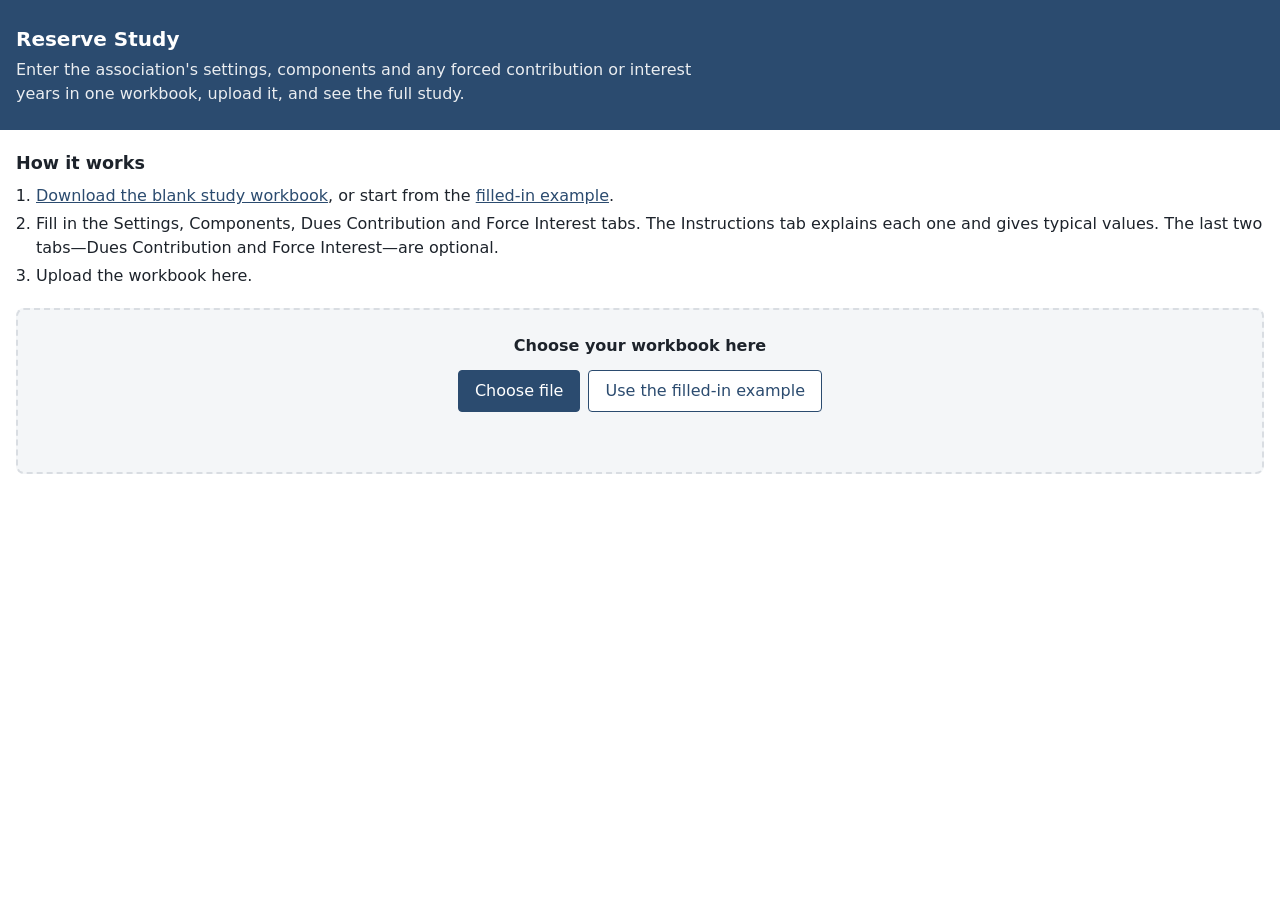
<file: index.html>
<!DOCTYPE html>
<html lang="en">

<head>
  <meta charset="UTF-8">
  <meta name="viewport" content="width=device-width, initial-scale=1.0">
  <title>Reserve Study</title>
  <link rel="shortcut icon" href="#">
  <link href="./css/upload.css" rel="stylesheet" type="text/css">
</head>

<body>
  <header class="site-header">
    <h1>Reserve Study</h1>
    <p>Enter the association's settings, components and any forced contribution or interest years in one workbook,
      upload it, and see the full study.</p>
  </header>

  <main>
    <section class="steps" aria-labelledby="stepsHeading">
      <h2 id="stepsHeading">How it works</h2>
      <ol>
        <li><a href="templates/Reserve_Study_Template.xlsx" download>Download the blank study workbook</a>,
          or start from the <a href="templates/Reserve_Study_Example_Filled.xlsx" download>filled-in example</a>.</li>
        <li>Fill in the Settings, Components, Dues Contribution and Force Interest tabs. The Instructions tab
          explains each one and gives typical values. The last two tabs—Dues Contribution and Force Interest—are
          optional.</li>
        <li>Upload the workbook here.</li>
      </ol>
    </section>

    <section id="dropZone" class="drop-zone" aria-label="Upload workbook">
      <p class="drop-title">Choose your workbook here</p>
      <div class="drop-actions">
        <label class="button">Choose file
          <input type="file" id="fileInput" accept=".xlsx,.xls" hidden>
        </label>
        <button type="button" id="exampleBtn" class="button secondary">Use the filled-in example</button>
      </div>
      <p id="fileName" class="file-name" aria-live="polite"></p>
    </section>

    <section id="messages" aria-live="polite" hidden></section>

    <section id="results" hidden>
      <div id="studySummary" class="study-summary"></div>

      <div class="actions">
        <button type="button" id="pdfBtn" class="button">Print / Save as PDF</button>
        <button type="button" id="excelBtn" class="button">Download Excel workbook</button>
        <span id="actionStatus" class="status" aria-live="polite"></span>
      </div>
      <p id="jsonLinks" class="json-links"></p>

      <div class="tab-bar">
        <nav id="tabs" class="tabs" role="tablist" aria-label="Study pages"></nav>
        <a id="openTab" class="open-tab" target="_blank" rel="noopener">Open this page in a new tab</a>
      </div>
      <div id="frames" class="frames"></div>
    </section>
  </main>

  <!-- SheetJS reads the uploaded workbook and writes the Excel download -->
  <script src="vendor/xlsx.full.min.js"></script>
  <script src="js/convertStudyWorkbook.js"></script>
  <script src="js/upload.js"></script>
</body>

</html>
</file>
<file: css/upload.css>
/* Upload page only. The study pages keep using style.css. */
:root {
  --navy: #2b4b6f;
  --navy-dark: #1f3a57;
  --grey: #606060;
  --line: #d9dde2;
  --soft: #f4f6f8;
  --text: #1d232b;
  --muted: #5a6370;
  --error: #b00020;
  --error-bg: #fdecef;
  --notice-bg: #eef4fb;
  --warn-bg: #fff7e0;
}

* {
  box-sizing: border-box;
}

body {
  margin: 0;
  font-family: system-ui, -apple-system, "Segoe UI", Roboto, Arial, sans-serif;
  color: var(--text);
  background: #fff;
  line-height: 1.5;
}

.site-header {
  background: var(--navy);
  color: #fff;
  padding: 1.5rem 16px;
  margin-inline-start: auto;
  margin-inline-end: auto;
  max-width: 1500px;
}

.site-header h1 {
  margin: 0 0 .25rem;
  font-size: 1.25rem;
}

.site-header p {
  margin: 0;
  max-width: 70ch;
  opacity: .9;
}

main {
  padding: 1.25rem 16px 3rem;
  max-width: 1500px;
  margin: 0 auto;
}

h2 {
  font-size: 1.1rem;
  margin: 0 0 .5rem;
}

.steps ol {
  margin: 0;
  padding-left: 1.25rem;
}

.steps li {
  margin-bottom: .25rem;
}

.steps a {
  color: var(--navy);
}

.drop-zone {
  margin: 1.25rem 0;
  border: 2px dashed var(--line);
  border-radius: 8px;
  padding: 1.5rem 1rem;
  text-align: center;
  background: var(--soft);
  transition: border-color .15s, background .15s;
}

.drop-zone.dragging {
  border-color: var(--navy);
  background: var(--notice-bg);
}

.drop-title {
  margin: 0 0 .75rem;
  font-weight: 600;
}

.drop-actions {
  display: flex;
  gap: .5rem;
  justify-content: center;
  flex-wrap: wrap;
}

.file-name {
  margin: .75rem 0 0;
  color: var(--muted);
  min-height: 1.5em;
}

.button {
  display: inline-block;
  background: var(--navy);
  color: #fff;
  border: 1px solid var(--navy);
  border-radius: 4px;
  padding: .5rem 1rem;
  font: inherit;
  cursor: pointer;
}

.button:hover {
  background: var(--navy-dark);
}

.button.secondary {
  background: #fff;
  color: var(--navy);
}

.button.secondary:hover {
  background: var(--notice-bg);
}

.button:disabled {
  opacity: .6;
  cursor: progress;
}

.button:focus-visible,
.tabs button:focus-visible {
  outline: 3px solid #8fb3db;
  outline-offset: 2px;
}

.message {
  border-radius: 6px;
  padding: .75rem 1rem;
  margin-bottom: .75rem;
}

.message h3 {
  margin: 0 0 .25rem;
  font-size: 1rem;
}

.message ul {
  margin: 0;
  padding-left: 1.25rem;
}

.message.error {
  background: var(--error-bg);
  border-left: 4px solid var(--error);
}

.message.warning {
  background: var(--warn-bg);
  border-left: 4px solid #c99700;
}

.message.notice {
  background: var(--notice-bg);
  border-left: 4px solid var(--navy);
}

.study-summary {
  display: grid;
  grid-template-columns: repeat(auto-fit, minmax(170px, 1fr));
  gap: .5rem;
  margin-bottom: 1rem;
}

.study-summary .item {
  background: var(--soft);
  border-radius: 6px;
  padding: .5rem .75rem;
}

.study-summary .label {
  display: block;
  font-size: .8rem;
  color: var(--muted);
}

.study-summary .value {
  font-weight: 600;
  font-variant-numeric: tabular-nums;
}

.actions {
  display: flex;
  gap: .5rem;
  align-items: center;
  flex-wrap: wrap;
  margin-bottom: 1rem;
}

.status {
  color: var(--muted);
}

.tab-bar {
  display: flex;
  justify-content: space-between;
  align-items: flex-end;
  gap: .5rem;
  flex-wrap: wrap;
  border-bottom: 2px solid var(--grey);
}

.tabs {
  display: flex;
  flex-wrap: wrap;
  gap: 2px;
}

.tabs button {
  font: inherit;
  border: 1px solid var(--line);
  border-bottom: none;
  background: var(--navy);
  color: var(--soft);
  padding: .45rem .9rem;
  border-radius: 6px 6px 0 0;
  cursor: pointer;
}

.tabs button[aria-selected="true"] {
  background: var(--line);
  border-color: var(--navy-dark);
  color: var(--navy-dark);
}

.open-tab {
  font-size: .9rem;
  color: var(--navy);
  padding-bottom: .4rem;
}

.frames {
  border: 1px solid var(--line);
  border-top: none;
}

.page-frame {
  display: block;
  width: 100%;
  min-height: 600px;
  border: 0;
  background: #fff;
}

.page-frame[hidden] {
  display: none;
}

/* Off-screen frame used only to print the combined report */
.print-frame {
  position: fixed;
  right: 0;
  bottom: 0;
  width: 0;
  height: 0;
  border: 0;
}

.json-links {
  display: flex;
  flex-wrap: wrap;
  gap: .25rem 1rem;
  margin: -.25rem 0 1rem;
  font-size: .9rem;
  color: var(--muted);
}

.json-links a {
  color: var(--navy);
}
</file>
